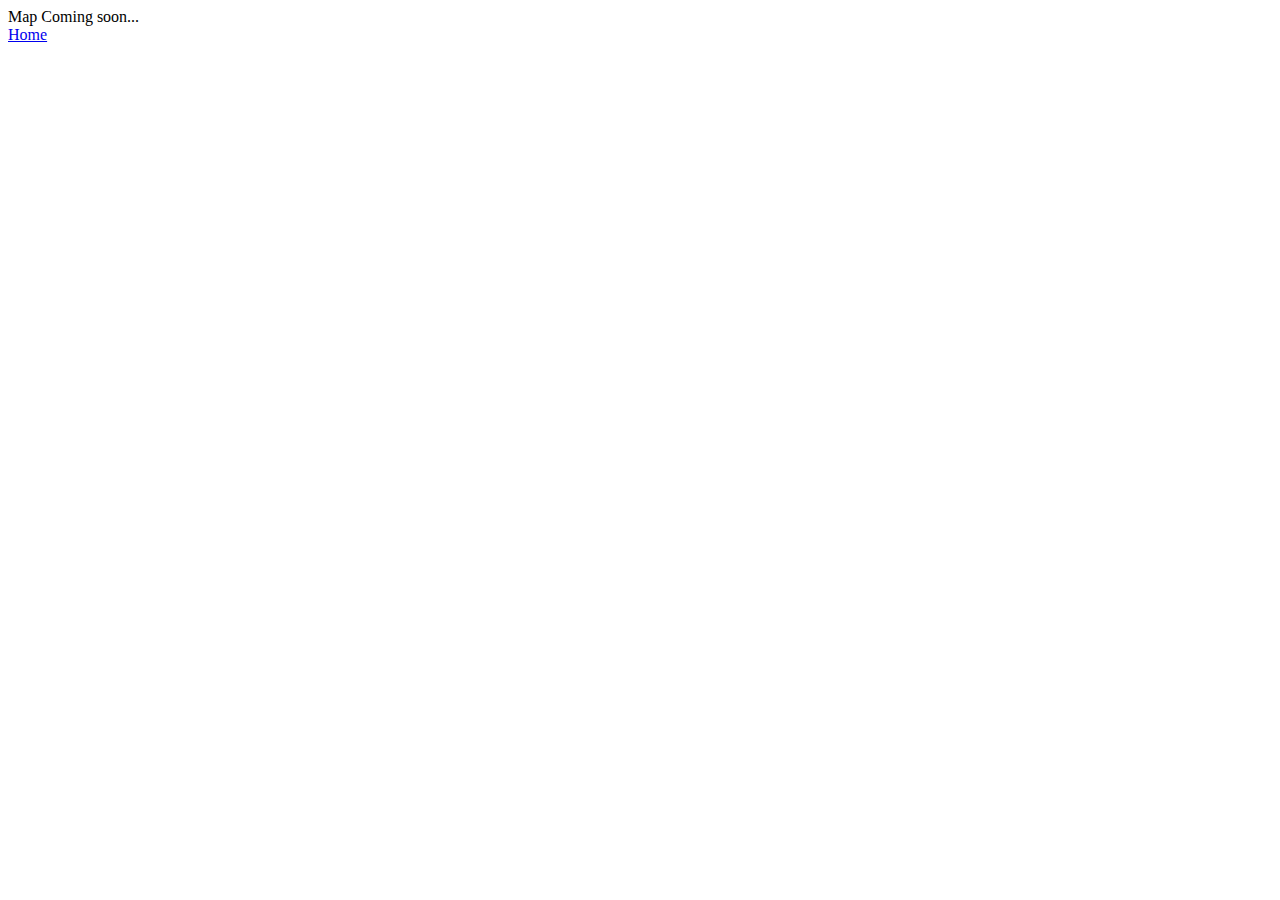
<file: map.html>
<html>
  <head>
    <title>Crazy Coaster Theme Park</title>
    <meta></meta>
   </head>
   
   <body>
       <header>Map Coming soon...</header>
       <a href="index.html">Home</a>
   <container>
    <nav></nav>
    <div></div>
    <div>
      <div></div>
    </div>
   </container>
    <footer></footer>
   </body>
</html>
</file>
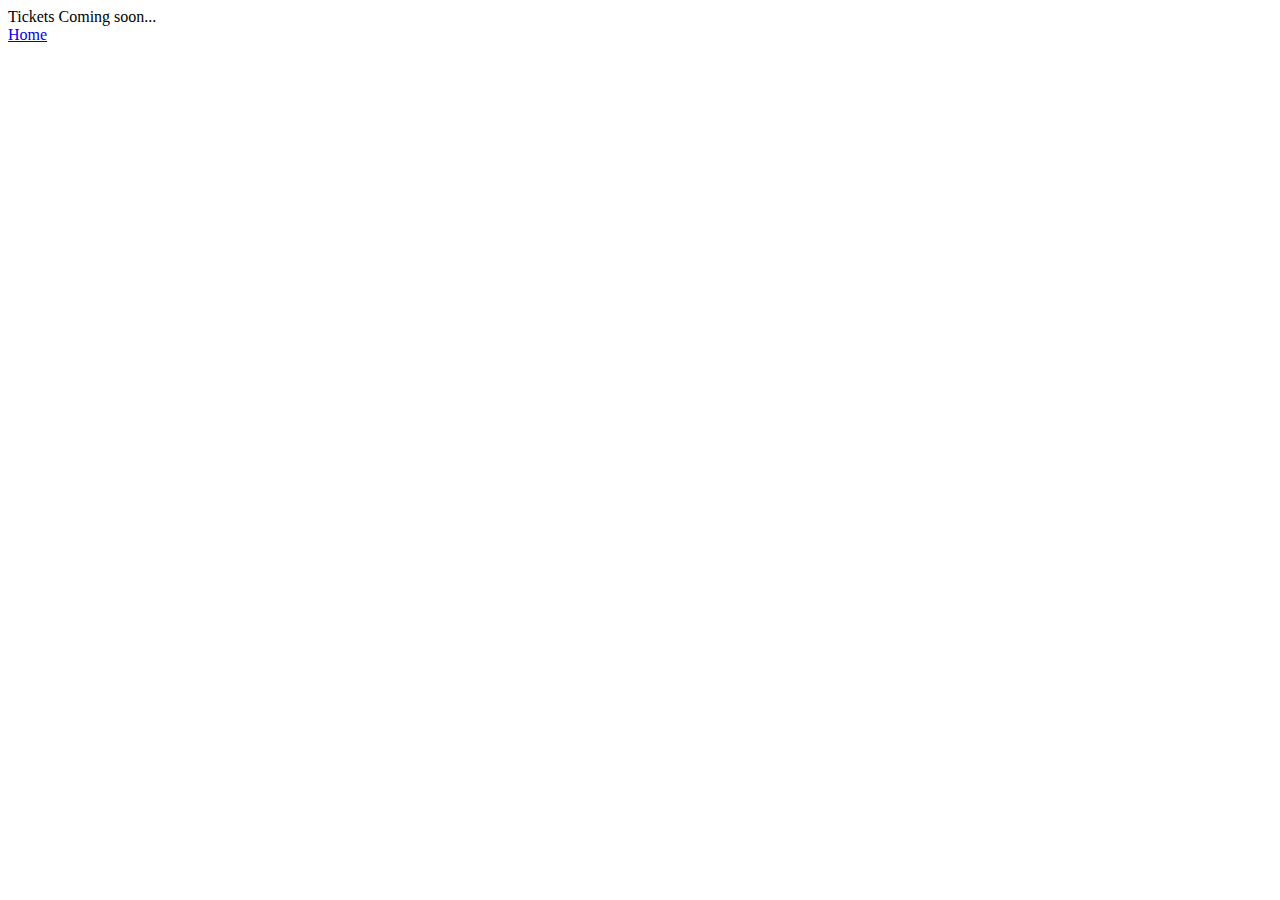
<file: tickets.html>
<html>
  <head>
    <title>Crazy Coaster Theme Park</title>
    <meta></meta>
   </head>
   
   <body>
        <header>Tickets Coming soon...</header>
        <a href="index.html">Home</a>
   <container>
    <nav></nav>
    <div></div>
    <div>
      <div></div>
    </div>
   </container>
    <footer></footer>
   </body>
</html>
</file>
